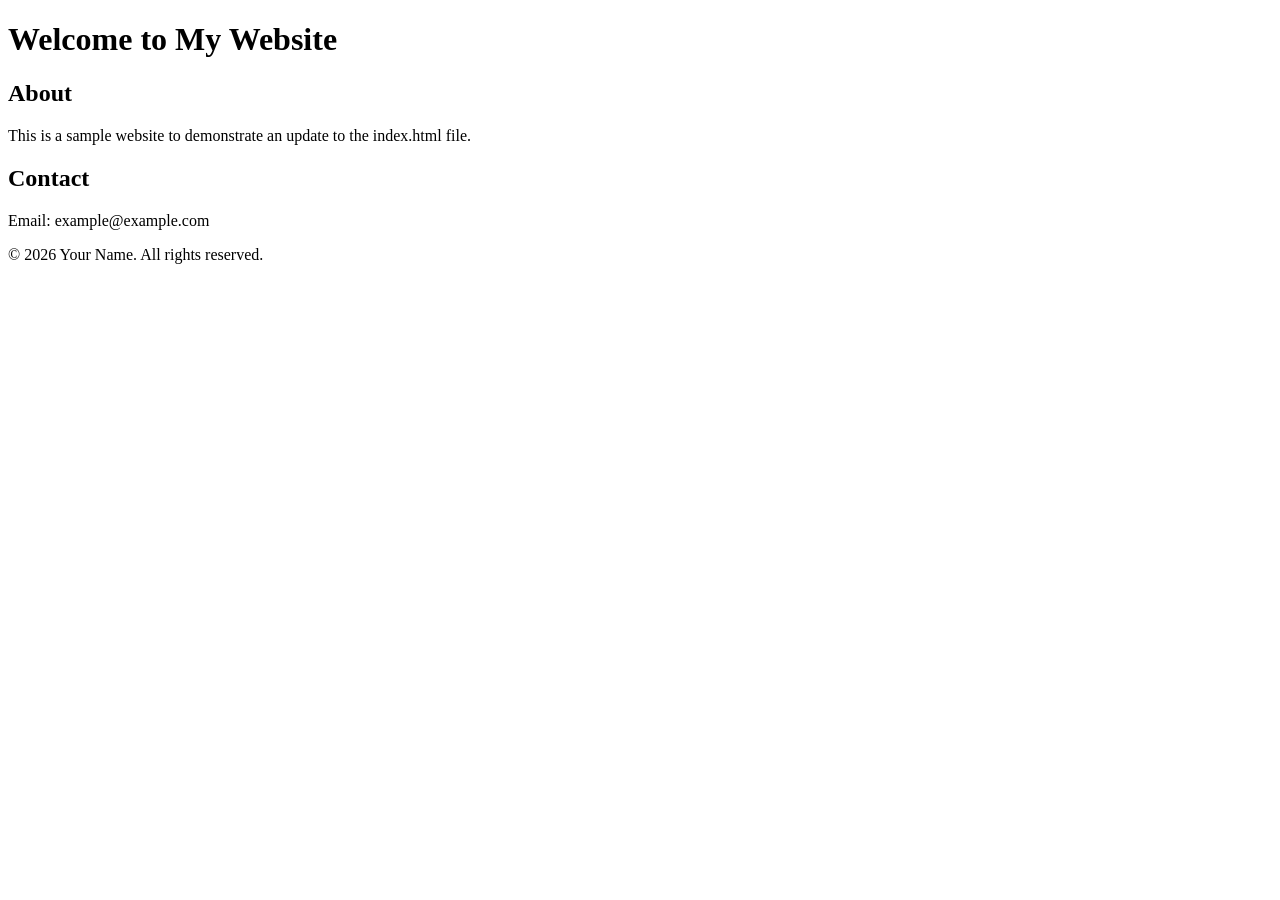
<file: index.html>
<!DOCTYPE html>
<html lang="en">
<head>
    <meta charset="UTF-8">
    <meta name="viewport" content="width=device-width, initial-scale=1.0">
    <title>Your Website Title</title>
    <link rel="stylesheet" href="styles.css">
</head>
<body>
    <header>
        <h1>Welcome to My Website</h1>
    </header>
    <main>
        <section>
            <h2>About</h2>
            <p>This is a sample website to demonstrate an update to the index.html file.</p>
        </section>
        <section>
            <h2>Contact</h2>
            <p>Email: example@example.com</p>
        </section>
    </main>
    <footer>
        <p>&copy; 2026 Your Name. All rights reserved.</p>
    </footer>
</body>
</html>
</file>
<file: styles.css>
.portfolio {
  display: flex;
  flex-direction: column;
  align-items: center;
  padding: 20px;
  font-family: 'Arial', sans-serif;
  background-color: #f4f4f4;
  color: #333;
}

.header {
  font-size: 2.5em;
  color: #2C3E50;
  margin-bottom: 20px;
}

.navbar {
  display: flex;
  justify-content: center;
  list-style-type: none;
  padding: 0;
}

.navbar li {
  margin: 0 15px;
}

.navbar a {
  text-decoration: none;
  color: #2980B9;
  font-weight: bold;
  transition: color 0.3s;
}

.navbar a:hover {
  color: #3498DB;
}

.content {
  max-width: 800px;
  margin: 20px;
  padding: 20px;
  background-color: #fff;
  box-shadow: 0 4px 8px rgba(0, 0, 0, 0.1);
}

.footer {
  margin-top: 40px;
  font-size: 0.9em;
  color: #777;
}

@media (max-width: 768px) {
  .portfolio {
    padding: 10px;
  }

  .header {
    font-size: 2em;
  }

  .navbar li {
    margin: 0 10px;
  }
}

@keyframes fadeIn {
  from { opacity: 0; }
  to { opacity: 1; }
}

body {
  animation: fadeIn 1s ease-in;
}
</file>
